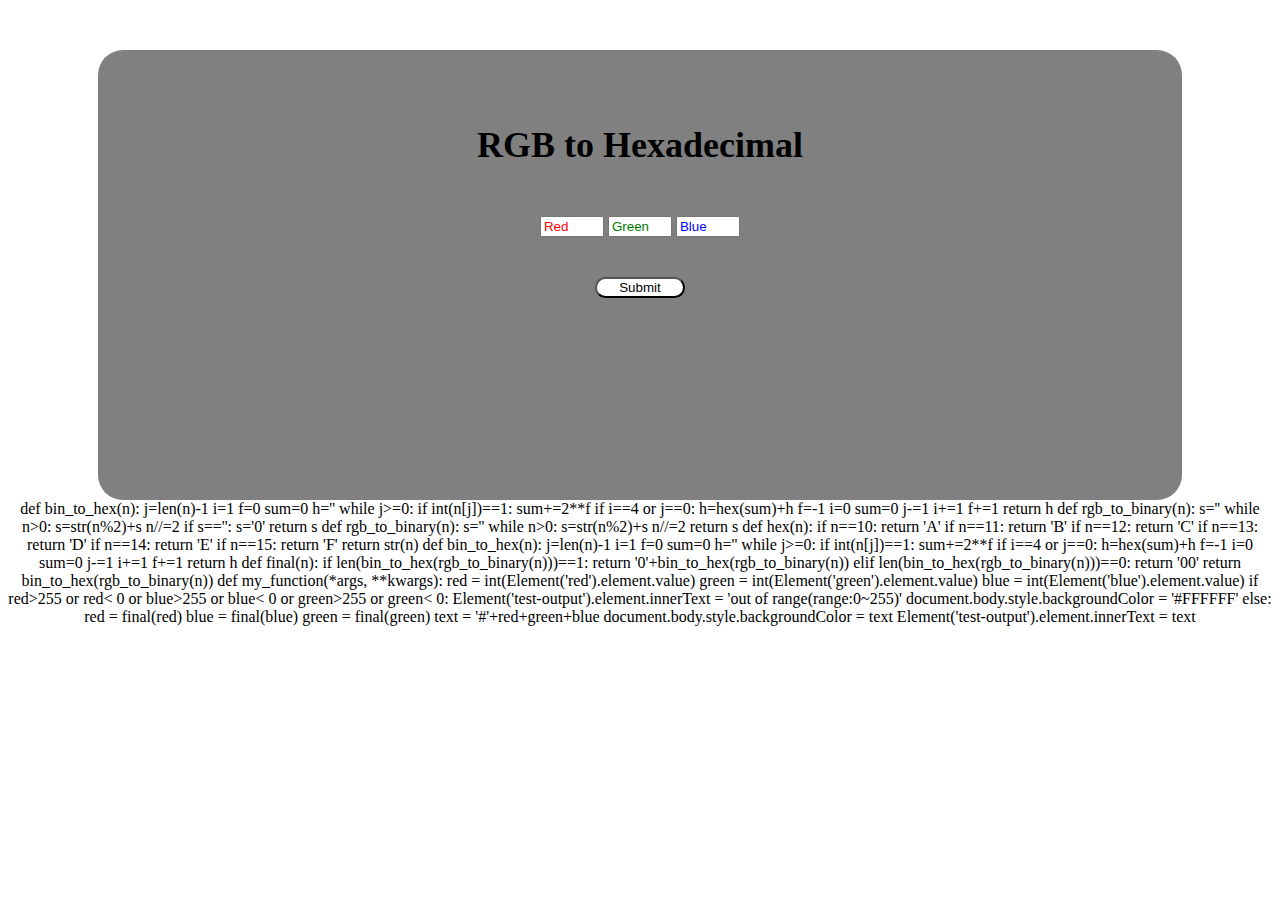
<file: index.html>
<!DOCTYPE html>

<html>

<head>
    <link rel="stylesheet" href="https://pyscript.net/alpha/pyscript.css" />
    <link rel="stylesheet" href="css.css" />
    <script defer src="https://pyscript.net/alpha/pyscript.js"></script>
</head>

<body>

    <center>
        <div class="class1">

            <div><h1>RGB to Hexadecimal</h1></div>
            <div class="form">
                <form>
                    <a class="red"><input  type="number" id="red" placeholder="Red" min="0" max="255" /></a>
                    <a class="green"><input  type="number" id="green" placeholder="Green" min="0" max="255" /></a>
                    <a class="blue"><input  type="number" id="blue" placeholder="Blue" min="0" max="255" /></a>
                </form>
                <button class="btn" id="submit-button" type="submit" pys-onClick="my_function">Submit</button>
                <div style="font-size:47pt;" id="test-output"></div>
            </div>
        </div>

            <py-script>

                def bin_to_hex(n):
                    j=len(n)-1
                    i=1
                    f=0
                    sum=0
                    h=''
                    while j>=0:
                        if int(n[j])==1:
                            sum+=2**f
                        if i==4 or j==0:
                            h=hex(sum)+h
                            f=-1
                            i=0
                            sum=0
                        j-=1
                        i+=1
                        f+=1
                    return h

                def rgb_to_binary(n):
                    s=''
                    while n>0:
                        s=str(n%2)+s
                        n//=2
                    if s=='':
                        s='0'
                    return s
                def rgb_to_binary(n):
                    s=''
                    while n>0:
                        s=str(n%2)+s
                        n//=2
                    return s
                def hex(n):
                    if n==10:
                        return 'A'
                    if n==11:
                        return 'B'
                    if n==12:
                        return 'C'
                    if n==13:
                        return 'D'
                    if n==14:
                        return 'E'
                    if n==15:
                        return 'F'
                    return str(n)
                def bin_to_hex(n):
                    j=len(n)-1
                    i=1
                    f=0
                    sum=0
                    h=''
                    while j>=0:
                        if int(n[j])==1:
                            sum+=2**f
                        if i==4 or j==0:
                            h=hex(sum)+h
                            f=-1
                            i=0
                            sum=0
                        j-=1
                        i+=1
                        f+=1
                    return h
                def final(n):
                    if len(bin_to_hex(rgb_to_binary(n)))==1:
                        return '0'+bin_to_hex(rgb_to_binary(n))
                    elif len(bin_to_hex(rgb_to_binary(n)))==0:
                        return '00'
                    return bin_to_hex(rgb_to_binary(n))
                def my_function(*args, **kwargs):
                    red = int(Element('red').element.value)
                    green = int(Element('green').element.value)
                    blue = int(Element('blue').element.value)
                    if red>255 or red< 0 or blue>255 or blue< 0 or green>255 or green< 0:
                        Element('test-output').element.innerText = 'out of range(range:0~255)'
                        document.body.style.backgroundColor = '#FFFFFF'
                    else:
                        red = final(red)
                        blue = final(blue)
                        green = final(green)
                        text = '#'+red+green+blue
                        document.body.style.backgroundColor = text
                        Element('test-output').element.innerText = text


                    

            </py-script>

    </center>
</body>
</html>
</file>
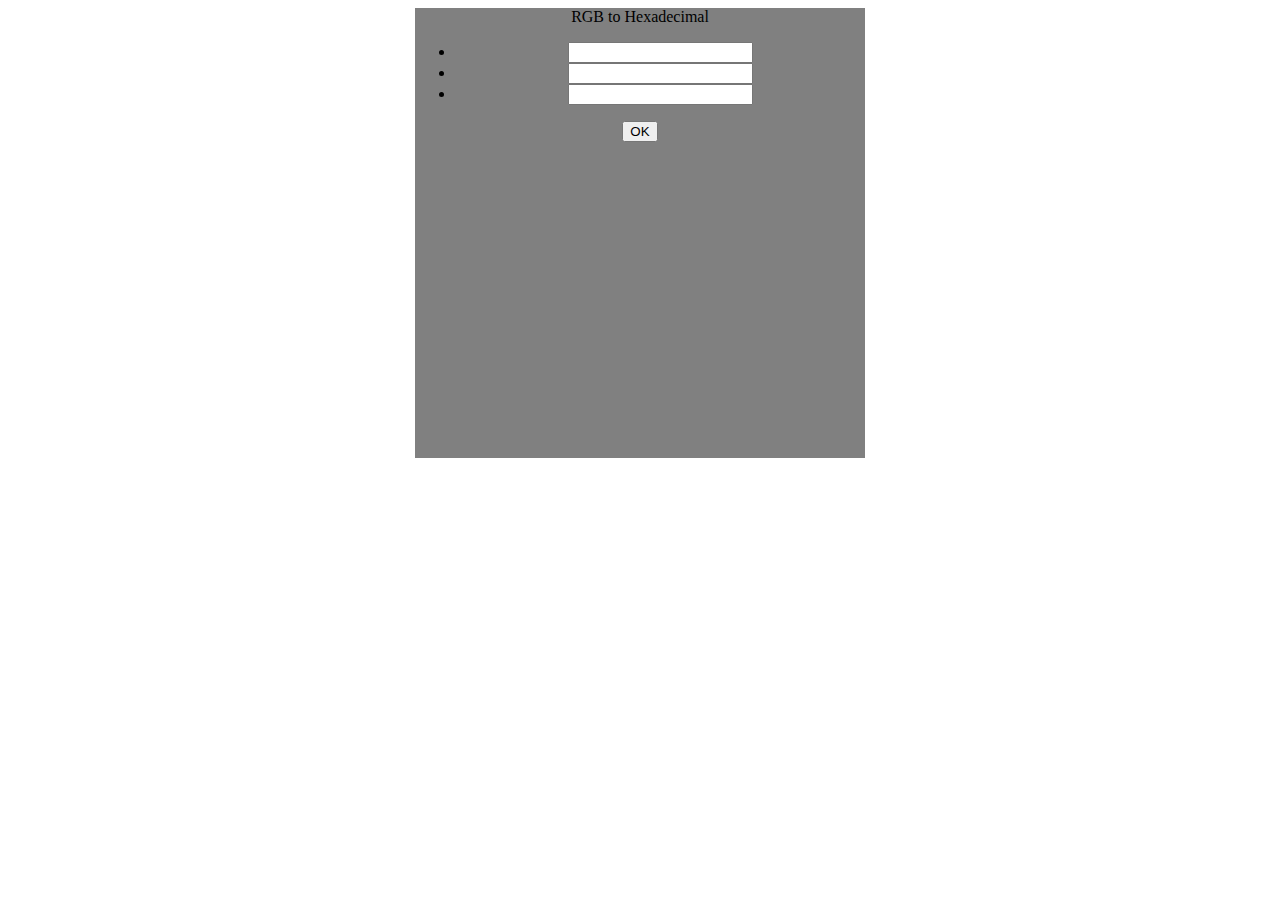
<file: py.html>
﻿<!DOCTYPE html>

<html>

<head>
    <!--<link rel="stylesheet" href="https://pyscript.net/alpha/pyscript.css" />-->
    <script defer src="https://pyscript.net/alpha/pyscript.js"></script>
</head>

<body>
    <center>
        <div style="list-style:none; height:450px; width:450px; background-color: grey;">

            <div>RGB to Hexadecimal</div>
            <ul>
                <li>
                    <input type="number" id="red" />
                </li>
                <li>
                    <input type="number" id="green" />
                </li>
                <li>
                    <input type="number" id="blue" />
                </li>
            </ul>
                    <button id="submit-button" type="submit" pys-onClick="my_function">OK</button>
            
            <div style="font-size:47pt;" id="test-output"></div>


           <div style="display:none;">
            <py-script >
                from js import console
                def bin_to_hex(n):
                    j=len(n)-1
                    i=1
                    f=0
                    sum=0
                    h=''
                    while j>=0:
                        if int(n[j])==1:
                            sum+=2**f
                        if i==4 or j==0:
                            h=hex(sum)+h
                            f=-1
                            i=0
                            sum=0
                        j-=1
                        i+=1
                        f+=1
                    return h

                def rgb_to_binary(n):
                    s=''
                    while n>0:
                        s=str(n%2)+s
                        n//=2
                    if s=='':
                        s='0'
                    return s
                def rgb_to_binary(n):
                    s=''
                    while n>0:
                        s=str(n%2)+s
                        n//=2
                    return s
                def hex(n):
                    if n==10:
                        return 'A'
                    if n==11:
                        return 'B'
                    if n==12:
                        return 'C'
                    if n==13:
                        return 'D'
                    if n==14:
                        return 'E'
                    if n==15:
                        return 'F'
                    return str(n)
                def bin_to_hex(n):
                    j=len(n)-1
                    i=1
                    f=0
                    sum=0
                    h=''
                    while j>=0:
                        if int(n[j])==1:
                            sum+=2**f
                        if i==4 or j==0:
                            h=hex(sum)+h
                            f=-1
                            i=0
                            sum=0
                        j-=1
                        i+=1
                        f+=1
                    return h
                def final(n):
                    if len(bin_to_hex(rgb_to_binary(n)))==1:
                        return '0'+bin_to_hex(rgb_to_binary(n))
                    elif len(bin_to_hex(rgb_to_binary(n)))==0:
                        return '00'
                    return bin_to_hex(rgb_to_binary(n))
                def my_function(*args, **kwargs):
                    red = int(Element('red').element.value)
                    green = int(Element('green').element.value)
                    blue = int(Element('blue').element.value)
                    red = final(red)
                    blue = final(blue)
                    green = final(green)
                    text = '#'+red+blue+green
                    document.body.style.backgroundColor = text
                    Element('test-output').element.innerText = text
                    

            </py-script>
                </div>
        </div>

    </center>
</body>
</html>
</file>
<file: css.css>
body
{
}
.class1 ul li {

    margin-right: 10%;
    margin-top: 10%;
    display: inline-block;
    color: red;
    display: flex;
    flex-wrap: wrap;
    justify-content: space-between;
}
.class1 h1{
    margin-bottom:50px;
    font-size:36px;
}
.class1{
    border-radius:25px; 
    padding-top:50px;
    padding-right:100px;
    padding-left:100px;
    width:70%;
    height:400px;
    margin-top:50px;
    background-color: grey;

}
.class1 button {
    border-radius: 25px;
    background-color: white;
    width:90px;
    margin-top:40px;
.red{
    color:red;
    
}
.green{
    color:green;
}
.blue{
    color:blue;
}
}
.red ::placeholder {
    color: red;
    opacity: 9;
}
.green ::placeholder {
    color: green;
}
.blue ::placeholder {
    color: blue;
}
</file>
